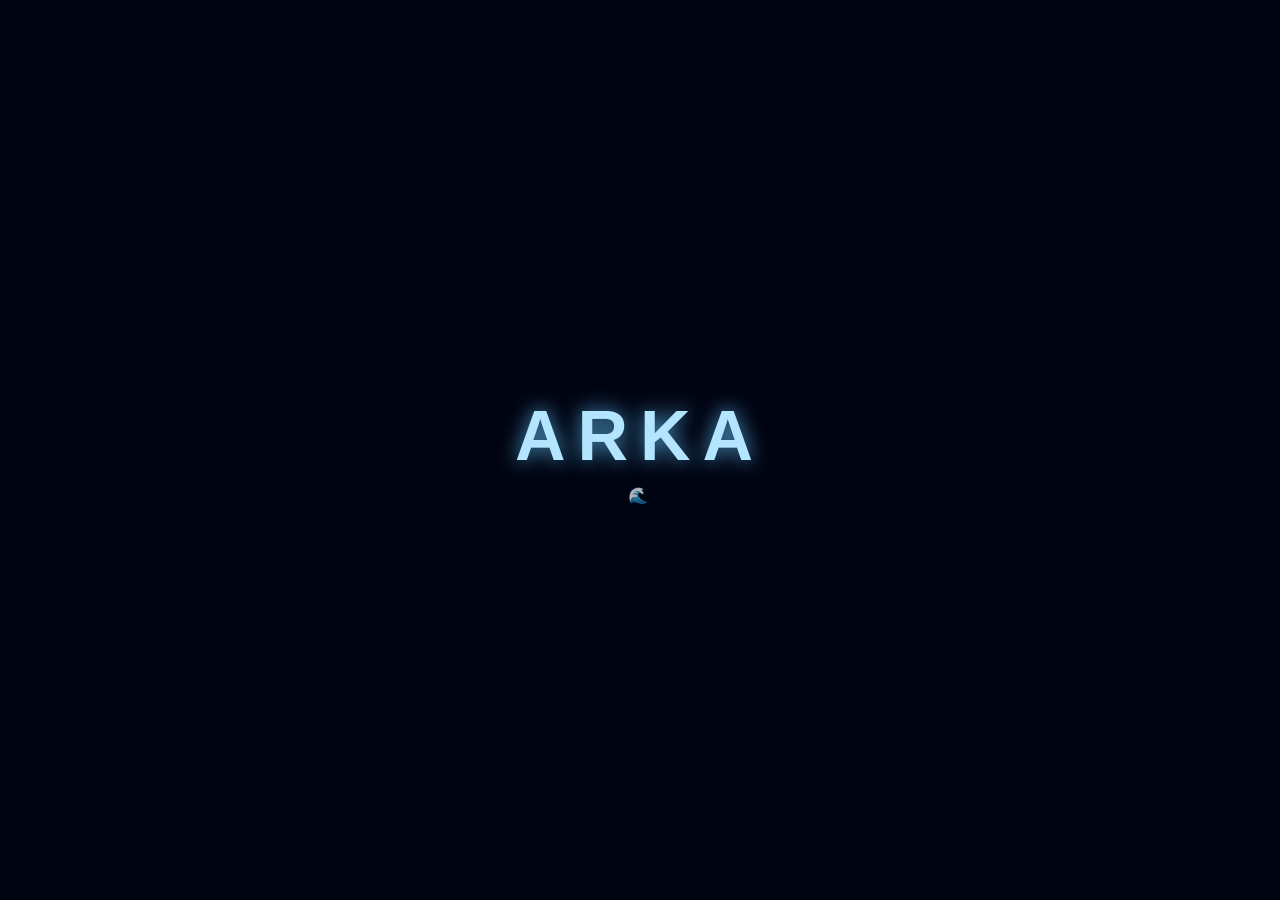
<file: index.html>
<!DOCTYPE html>
<html>
<head>
  <title>ITHOR - ARKA</title>
  <link rel="stylesheet" href="style.css">
</head>

<body>
  <div class="arka">
    <canvas id="canvas"></canvas>
    <div class="content">
      <h1>ARKA</h1>
      <p>🌊</p>
    </div>
  </div>
  <script src="script.js"></script>
</body>
</html>
</file>
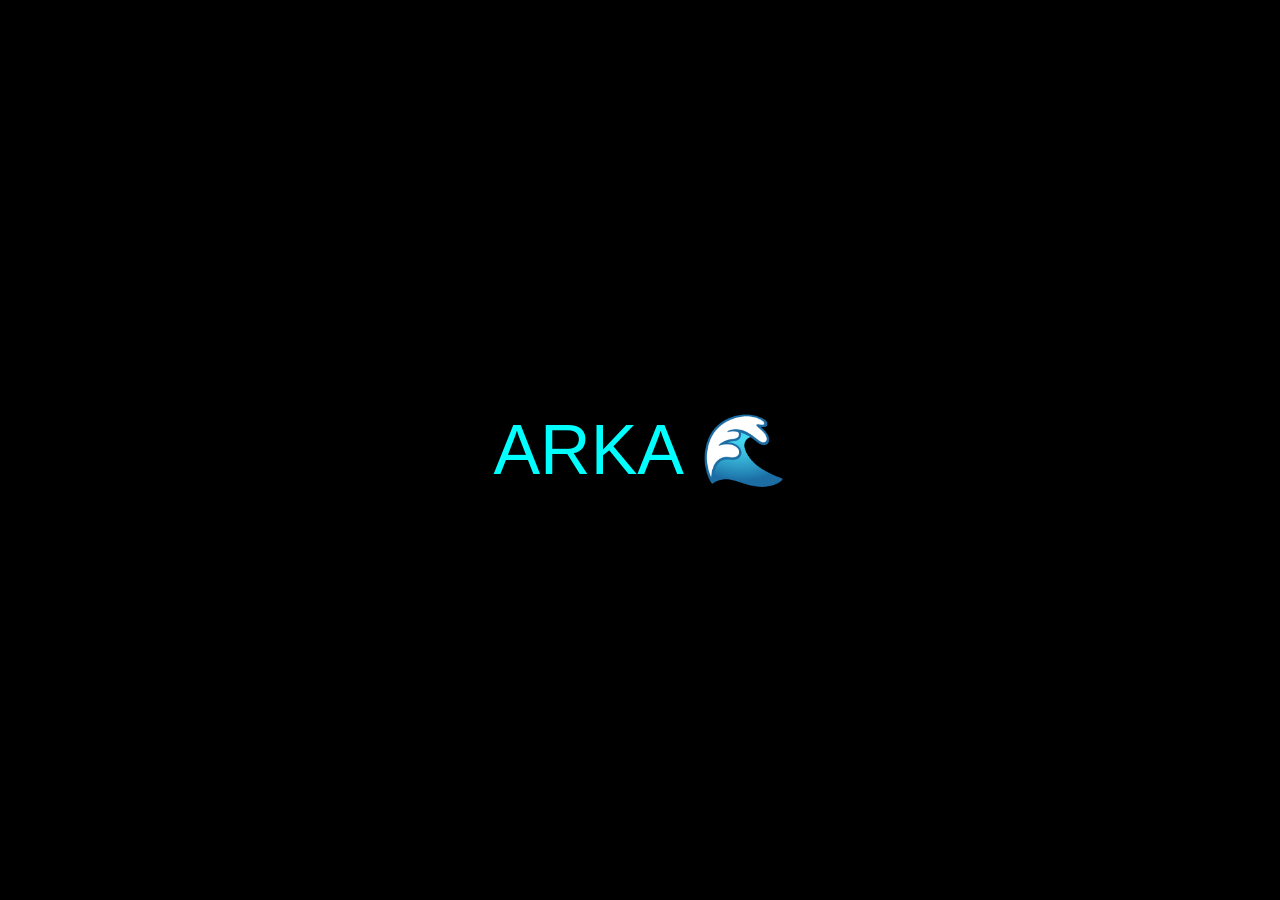
<file: _index.html>
<!DOCTYPE html>
<html>

<head>
  <title>ITHOR</title>

  <style>

    body{
      margin:0;
      overflow:hidden;
      background:black;
      display:flex;
      justify-content:center;
      align-items:center;
      height:100vh;
      color:cyan;
      font-size:70px;
      font-family:Arial;
    }

  </style>

</head>

<body>

ARKA 🌊

</body>

</html>
</file>
<file: style.css>
*{
  margin:0;
  padding:0;
  box-sizing:border-box;
}

body{
  overflow:hidden;
  font-family:Arial, sans-serif;
  background:#020814;
}

.arka{
  position:relative;
  width:100vw;
  height:100vh;
  background:
  radial-gradient(circle at center,
  #0a2a5e 0%,
  #020814 70%);
}

/* canvas */
canvas{
  position:absolute;
  top:0;
  left:0;
}

/* center text */
.content{
  position:absolute;
  top:50%;
  left:50%;
  transform:translate(-50%, -50%);
  text-align:center;
  z-index:2;
}

.content h1{
  color:#b3e5ff;
  font-size:70px;
  letter-spacing:12px;
  text-shadow:0 0 20px rgba(100,200,255,0.8);
}

.content p{
  margin-top:10px;
  color:#7fcfff;
  letter-spacing:4px;
  opacity:0.7;
}

/* glowing atmosphere */
.arka::before{
  content:"";
  position:absolute;
  width:100%;
  height:100%;
  background:
  radial-gradient(circle,
  rgba(0,150,255,0.15),
  transparent 60%);
  animation:pulse 6s infinite;
}

@keyframes pulse{
  0%,100%{
    transform:scale(1);
    opacity:0.5;
  }

  50%{
    transform:scale(1.2);
    opacity:1;
  }
}
</file>
